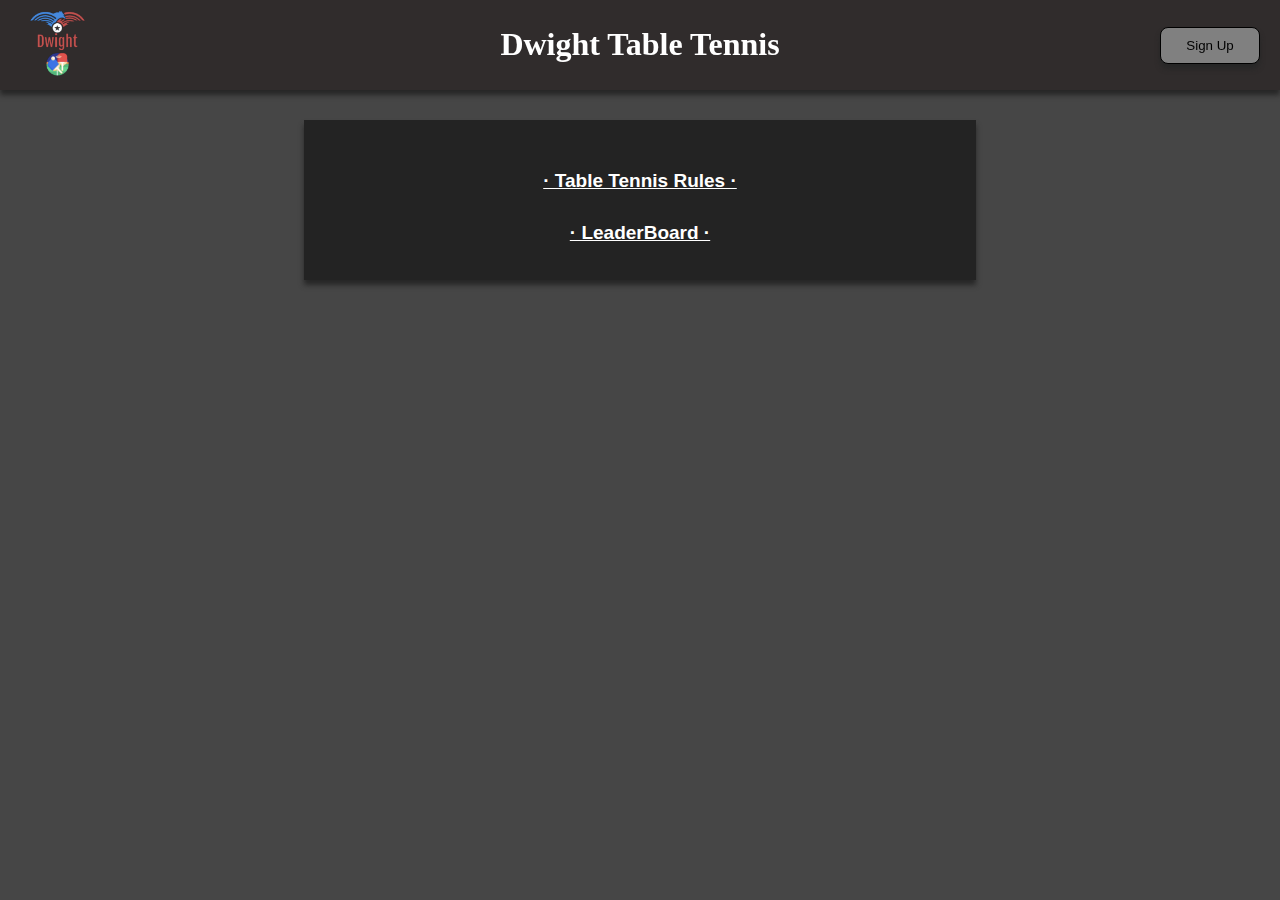
<file: index.html>
<!DOCTYPE html>
<html lang="en">
  <head>
    <meta charset="UTF-8" />
    <meta http-equiv="X-UA-Compatible" content="IE=edge" />
    <meta name="viewport" content="width=device-width, initial-scale=1.0" />
    <title>Dwight Table Tennis</title>
    <link rel="stylesheet" href="CSS/HomePage.css" />
  </head>
  <body>
    <div class="heading">
      <div>
        <a href="index.html"><img class="logo-img" src="Images/logo.png" /></a>
      </div>
      <div>
        <h1 class="DSS-TableTeniss-Heading">Dwight Table Tennis</h1>
      </div>
      <div>
        <a href="signUp.html"><button class="signup-button">Sign Up</button></a>
      </div>
    </div>

    <div class="rules-box">
      <h2 class="rules-text">
        <a class="table-teniss-link" href="TableTennisRules.html"
          >&middot; Table Tennis Rules &middot;</a
        >
      </h2>
      <h2 class="rules-text">
        <a class="table-teniss-link" href="LeaderBoard.html"
          >&middot; LeaderBoard &middot;</a
        >
      </h2>
    </div>
  </body>
</html>
</file>
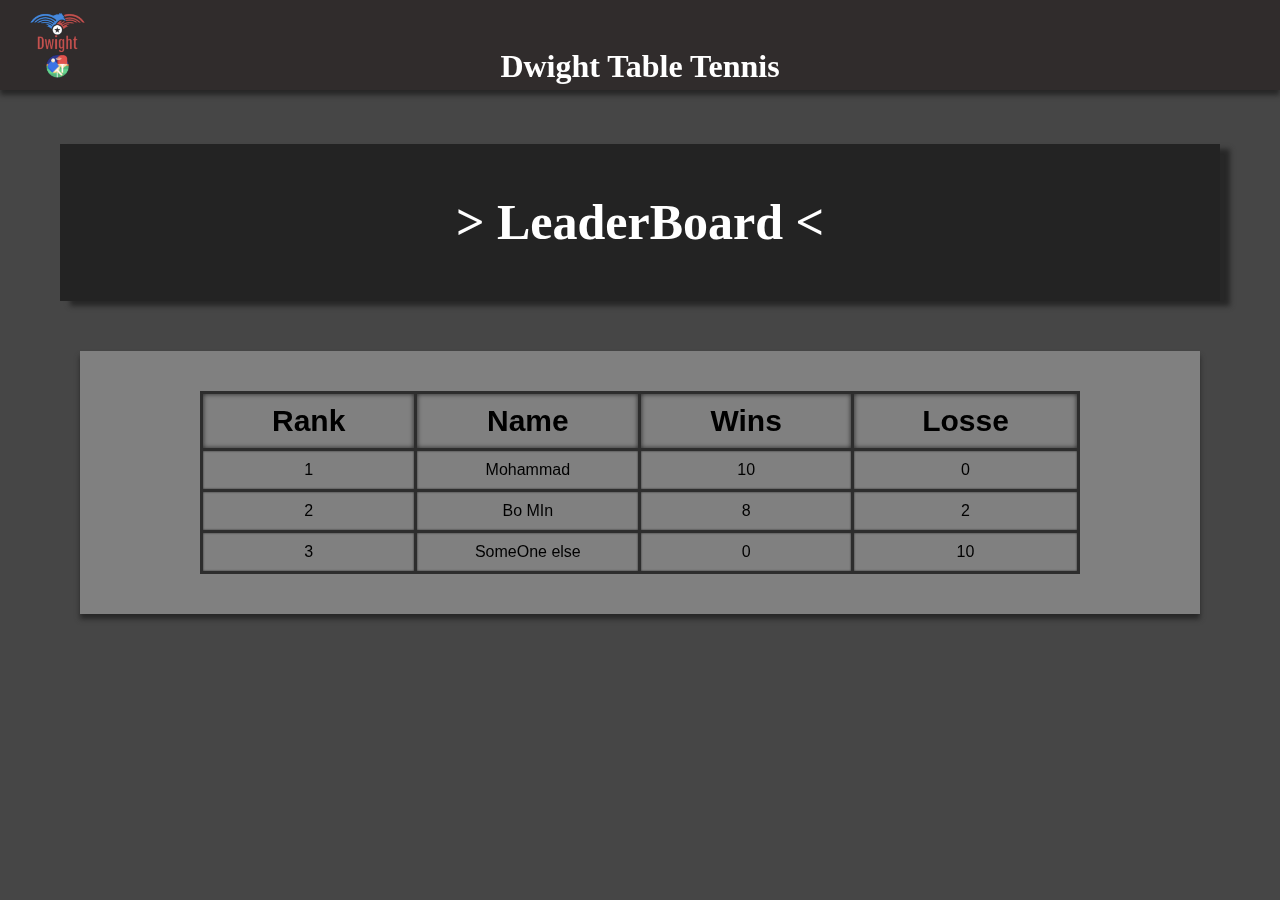
<file: LeaderBoard.html>
<!DOCTYPE html>
<html lang="en">
  <head>
    <meta charset="UTF-8" />
    <meta http-equiv="X-UA-Compatible" content="IE=edge" />
    <meta name="viewport" content="width=device-width, initial-scale=1.0" />
    <title>Dwight Table Tennis</title>
    <link rel="stylesheet" href="CSS/LeaderBoard.css" />
  </head>
  <body>
    <div class="heading">
      <div>
        <a href="index.html"
          ><img class="logo-img" src="Images/logo.png"
        /></a>
      </div>
      <h1 class="DSS-TableTeniss-Heading">Dwight Table Tennis</h1>
      <div class="leaderboard-head">
        <h2 class="leaderboard-head-text"> &#62; LeaderBoard &#60;</h2>
      </div>

      <div class = "table-box">
        <main>
            <table>
              <thead>
                <tr>
                  <th class="table-row">Rank</th>
                  <th class="table-row">Name</th>
                  <th class="table-row">Wins</th>
                  <th class="table-row">Losse</th>
                </tr>
              </thead>
      
              <tbody id="leaderboard">
            
              </tbody>
            </table>
          </main>
      </div>
      <script src="JS/leaderboard.js">
      </script>
  </body>
</html>
</file>
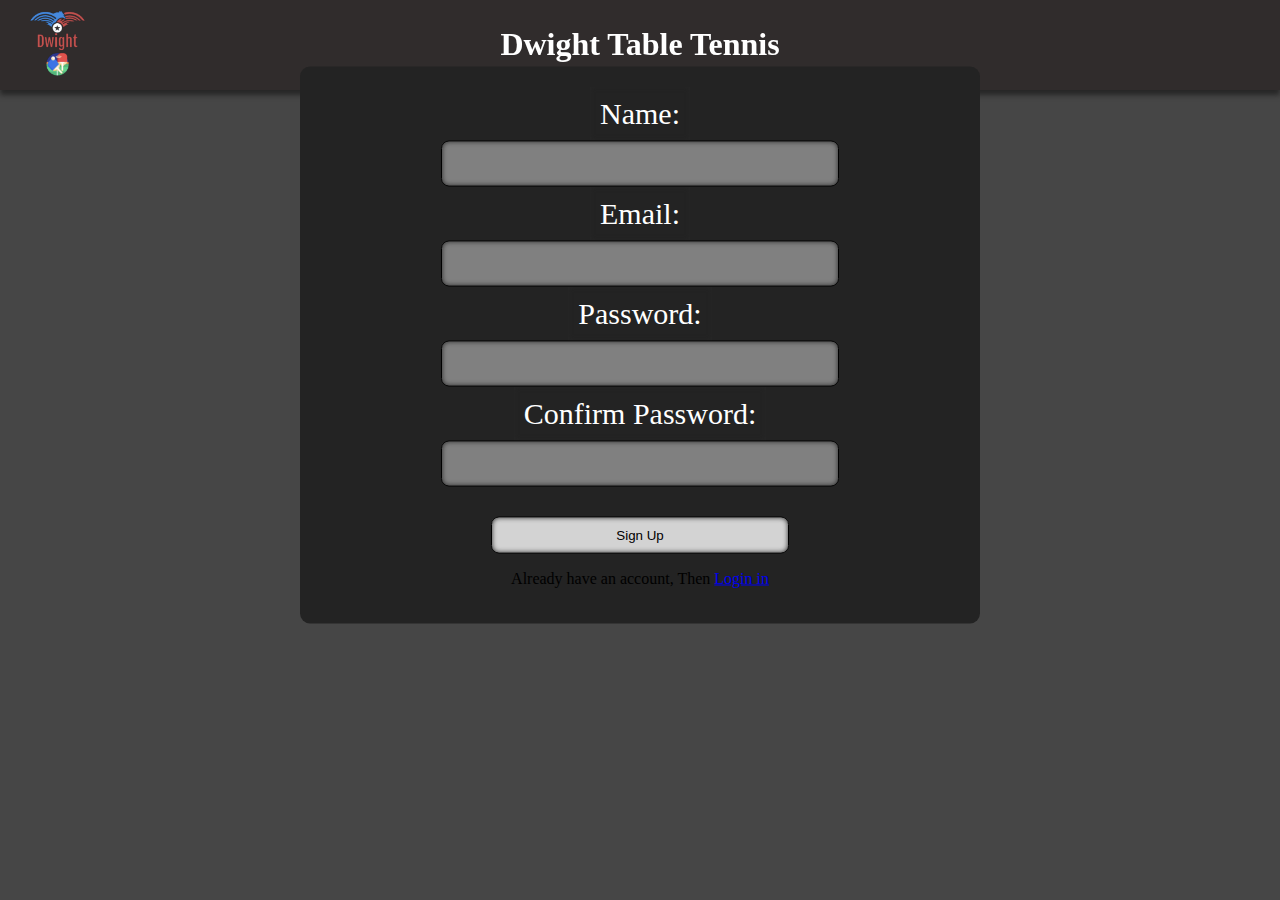
<file: signUp.html>
<!DOCTYPE html>
<html lang="en">
  <head>
    <meta charset="UTF-8" />
    <meta http-equiv="X-UA-Compatible" content="IE=edge" />
    <meta name="viewport" content="width=device-width, initial-scale=1.0" />
    <title>DSS - Sign Up</title>
    <link rel="stylesheet" href="CSS/SignUp.css" />

  </head>
  <body>
    <div class="heading">
        <div>
          <a href="index.html"
            ><img class="logo-img" src="Images/logo.png"
          /></a>
        </div>
        <div>
          <h1 class="DSS-TableTeniss-Heading">Dwight Table Tennis</h1>
        </div>
    <div class="signup-box">
        <div>
          <form class="signup-form">
          <label class="signup-text" for="name">Name:</label>
          <input class="signup-input" type="text" id="name" name="name" />
    
          <label class="signup-text" for="email">Email:</label>
          <input class="signup-input" type="email" id="email" name="email" />
    
          <label class="signup-text" for="password">Password:</label>
          <input class="signup-input" type="password" id="password" name="password" />
  
          <label class="signup-text" for="password">Confirm Password:</label>
          <input class="signup-input" type="password" id="password" name="password" />
          <input class="submit-button" type="submit" value="Sign Up" />
        </form>
      </div>
      <div><p class="login-text">Already have an account, Then <a class="login-text-link" href="login.html">Login in</a></p></div>
    </div>
    <script src="JS/signUp.js"></script>
  </body>
</html>
</file>
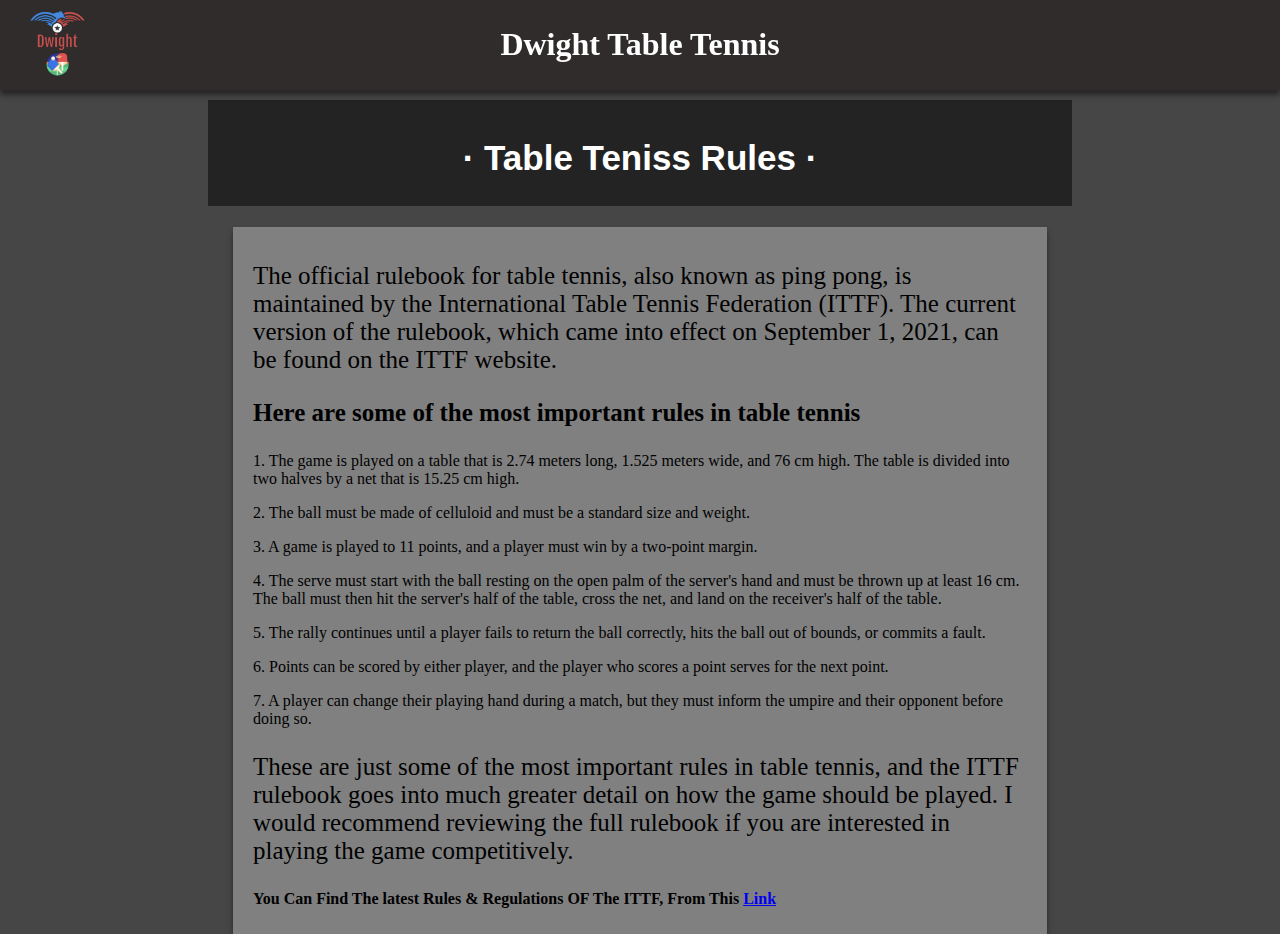
<file: TableTenissRules.html>
<!DOCTYPE html>
<html lang="en">
  <head>
    <meta charset="UTF-8" />
    <meta http-equiv="X-UA-Compatible" content="IE=edge" />
    <meta name="viewport" content="width=device-width, initial-scale=1.0" />
    <title>DTT - Official Table Tennis Rulebook</title>
    <link rel="stylesheet" href="CSS/TableTenissRules.css" />
  </head>
  <body>
    <div class="heading">
      <div>
        <a href="index.html"><img class="logo-img" src="Images/logo.png" /></a>
      </div>
      <h1 class="rules-heading">Dwight Table Tennis</h1>
    </div>
    <div class="rules-sub-heading-box">
      <h2 class="rules-sub-heading-text">
        &middot; Table Teniss Rules &middot;
      </h2>
      <div class="rules-text-box hello">
        <p class="rules-par">
          The official rulebook for table tennis, also known as ping pong, is
          maintained by the International Table Tennis Federation (ITTF). The
          current version of the rulebook, which came into effect on September
          1, 2021, can be found on the ITTF website.
        </p>
        <p class="rules-par">
          <strong>
            Here are some of the most important rules in table tennis</strong
          >
        </p>
        <p class="rules-par1">
          1. The game is played on a table that is 2.74 meters long, 1.525
          meters wide, and 76 cm high. The table is divided into two halves by a
          net that is 15.25 cm high.
        </p>
        <p class="rules-par1">
          2. The ball must be made of celluloid and must be a standard size and
          weight.
        </p>
        <p class="rules-par1">
          3. A game is played to 11 points, and a player must win by a two-point
          margin.
        </p>
        <p class="rules-par1">
          4. The serve must start with the ball resting on the open palm of the
          server's hand and must be thrown up at least 16 cm. The ball must then
          hit the server's half of the table, cross the net, and land on the
          receiver's half of the table.
        </p>
        <p class="rules-par1">
          5. The rally continues until a player fails to return the ball
          correctly, hits the ball out of bounds, or commits a fault.
        </p>
        <p class="rules-par1">
          6. Points can be scored by either player, and the player who scores a
          point serves for the next point.
        </p>
        <p class="rules-par1">
          7. A player can change their playing hand during a match, but they
          must inform the umpire and their opponent before doing so.
        </p>
        <p class="rules-par">
          These are just some of the most important rules in table tennis, and
          the ITTF rulebook goes into much greater detail on how the game should
          be played. I would recommend reviewing the full rulebook if you are
          interested in playing the game competitively.
        </p>

        <p>
          <strong>
            You Can Find The latest Rules & Regulations OF The ITTF, From This
            <a href="https://www.ittf.com/handbook/" target="_blank"
              >Link</a
            ></strong
          >
        </p>
      </div>
    </div>
  </body>
</html>
</file>
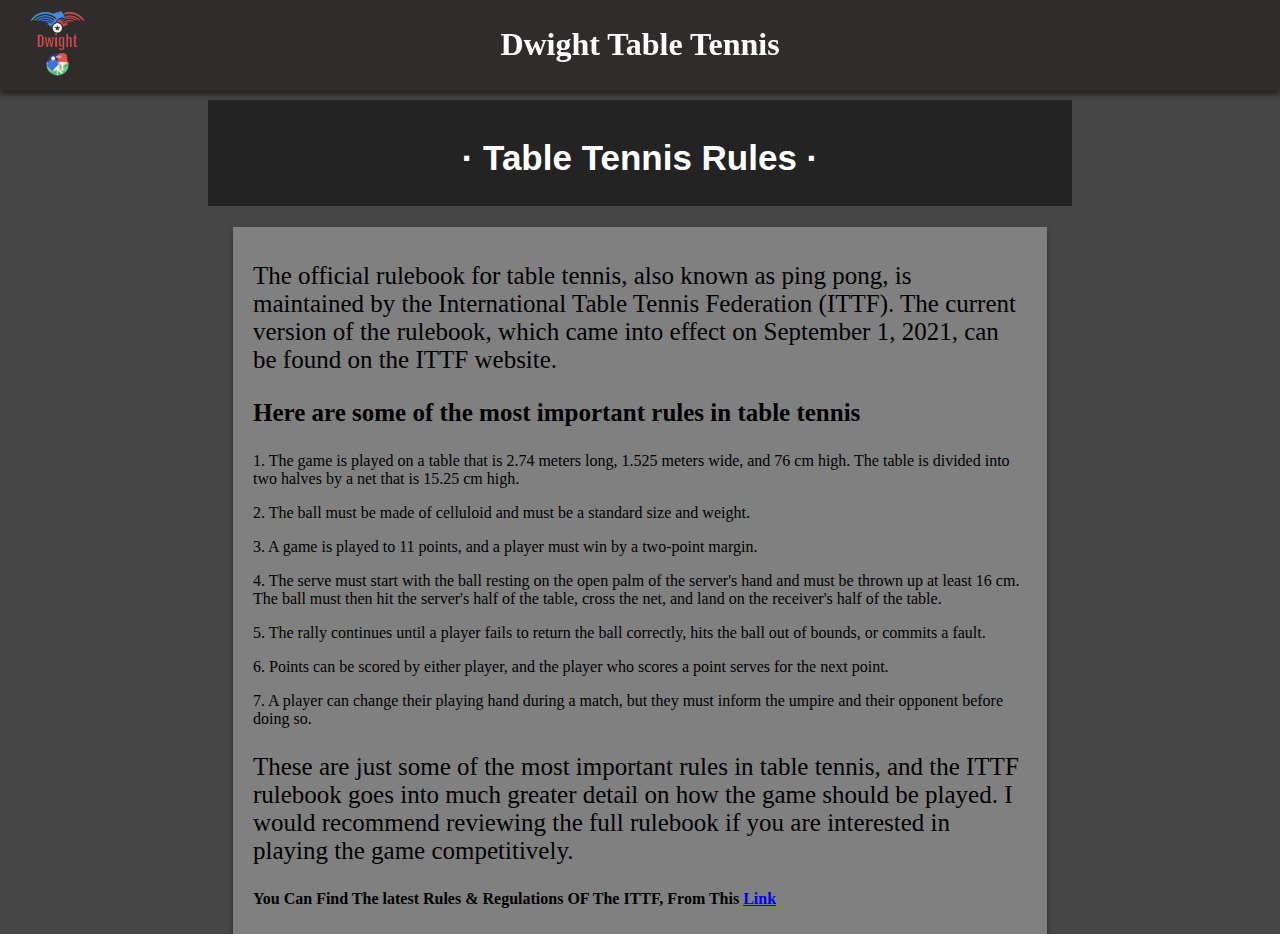
<file: TableTennisRules.html>
<!DOCTYPE html>
<html lang="en">
  <head>
    <meta charset="UTF-8" />
    <meta http-equiv="X-UA-Compatible" content="IE=edge" />
    <meta name="viewport" content="width=device-width, initial-scale=1.0" />
    <title>DTT - Official Table Tennis Rulebook</title>
    <link rel="stylesheet" href="CSS/TableTenissRules.css" />
  </head>
  <body>
    <div class="heading">
      <div>
        <a href="index.html"><img class="logo-img" src="Images/logo.png" /></a>
      </div>
      <h1 class="rules-heading">Dwight Table Tennis</h1>
    </div>
    <div class="rules-sub-heading-box">
      <h2 class="rules-sub-heading-text">
        &middot; Table Tennis Rules &middot;
      </h2>
      <div class="rules-text-box hello">
        <p class="rules-par">
          The official rulebook for table tennis, also known as ping pong, is
          maintained by the International Table Tennis Federation (ITTF). The
          current version of the rulebook, which came into effect on September
          1, 2021, can be found on the ITTF website.
        </p>
        <p class="rules-par">
          <strong>
            Here are some of the most important rules in table tennis</strong
          >
        </p>
        <p class="rules-par1">
          1. The game is played on a table that is 2.74 meters long, 1.525
          meters wide, and 76 cm high. The table is divided into two halves by a
          net that is 15.25 cm high.
        </p>
        <p class="rules-par1">
          2. The ball must be made of celluloid and must be a standard size and
          weight.
        </p>
        <p class="rules-par1">
          3. A game is played to 11 points, and a player must win by a two-point
          margin.
        </p>
        <p class="rules-par1">
          4. The serve must start with the ball resting on the open palm of the
          server's hand and must be thrown up at least 16 cm. The ball must then
          hit the server's half of the table, cross the net, and land on the
          receiver's half of the table.
        </p>
        <p class="rules-par1">
          5. The rally continues until a player fails to return the ball
          correctly, hits the ball out of bounds, or commits a fault.
        </p>
        <p class="rules-par1">
          6. Points can be scored by either player, and the player who scores a
          point serves for the next point.
        </p>
        <p class="rules-par1">
          7. A player can change their playing hand during a match, but they
          must inform the umpire and their opponent before doing so.
        </p>
        <p class="rules-par">
          These are just some of the most important rules in table tennis, and
          the ITTF rulebook goes into much greater detail on how the game should
          be played. I would recommend reviewing the full rulebook if you are
          interested in playing the game competitively.
        </p>

        <p>
          <strong>
            You Can Find The latest Rules & Regulations OF The ITTF, From This
            <a href="https://www.ittf.com/handbook/" target="_blank"
              >Link</a
            ></strong
          >
        </p>
      </div>
    </div>
  </body>
</html>
</file>
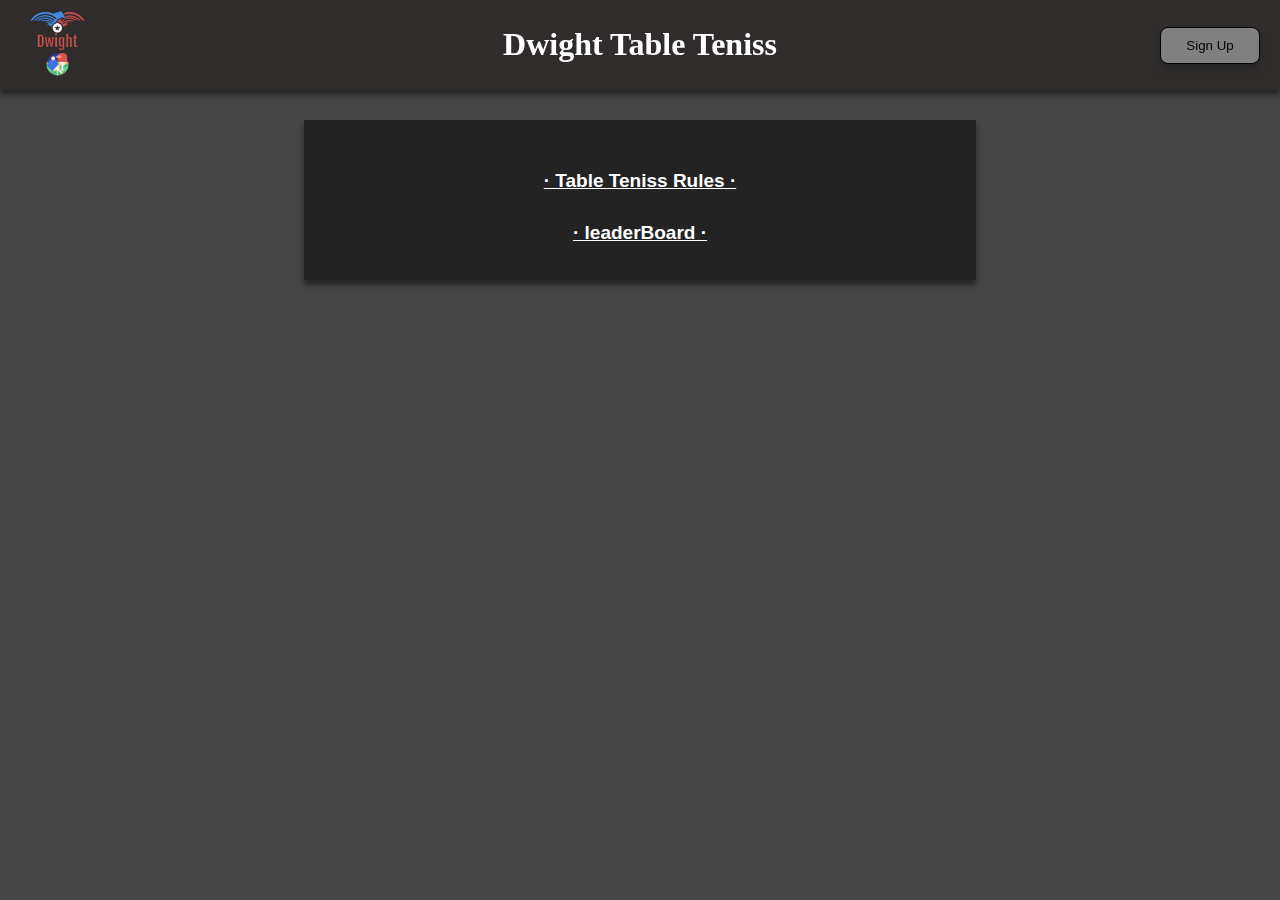
<file: HTML/Homepage.html>
<!DOCTYPE html>
<html lang="en">
  <head>
    <meta charset="UTF-8" />
    <meta http-equiv="X-UA-Compatible" content="IE=edge" />
    <meta name="viewport" content="width=device-width, initial-scale=1.0" />
    <title>Dwight Table Tennis</title>
    <link rel="stylesheet" href="/CSS/HomePage.css" />
  </head>
  <body>
    <div class="heading">
      <div>
        <a href="Homepage.html"
          ><img class="logo-img" src="/Images/logo.png"
        /></a>
      </div>
      <div>
        <h1 class="DSS-TableTeniss-Heading">Dwight Table Teniss</h1>
      </div>
      <div>
        <a href="signUp.html"><button class="signup-button">Sign Up</button></a>
      </div>
    </div>

    <div class="rules-box">
      <h2 class="rules-text">
        <a class="table-teniss-link" href="TableTenissRules.html"
          >&middot; Table Teniss Rules &middot;</a
        >
      </h2>
      <h2 class="rules-text">
        <a class="table-teniss-link" href="LeaderBoard.html"
          >&middot; leaderBoard &middot;</a
        >
      </h2>
    </div>
  </body>
</html>
</file>
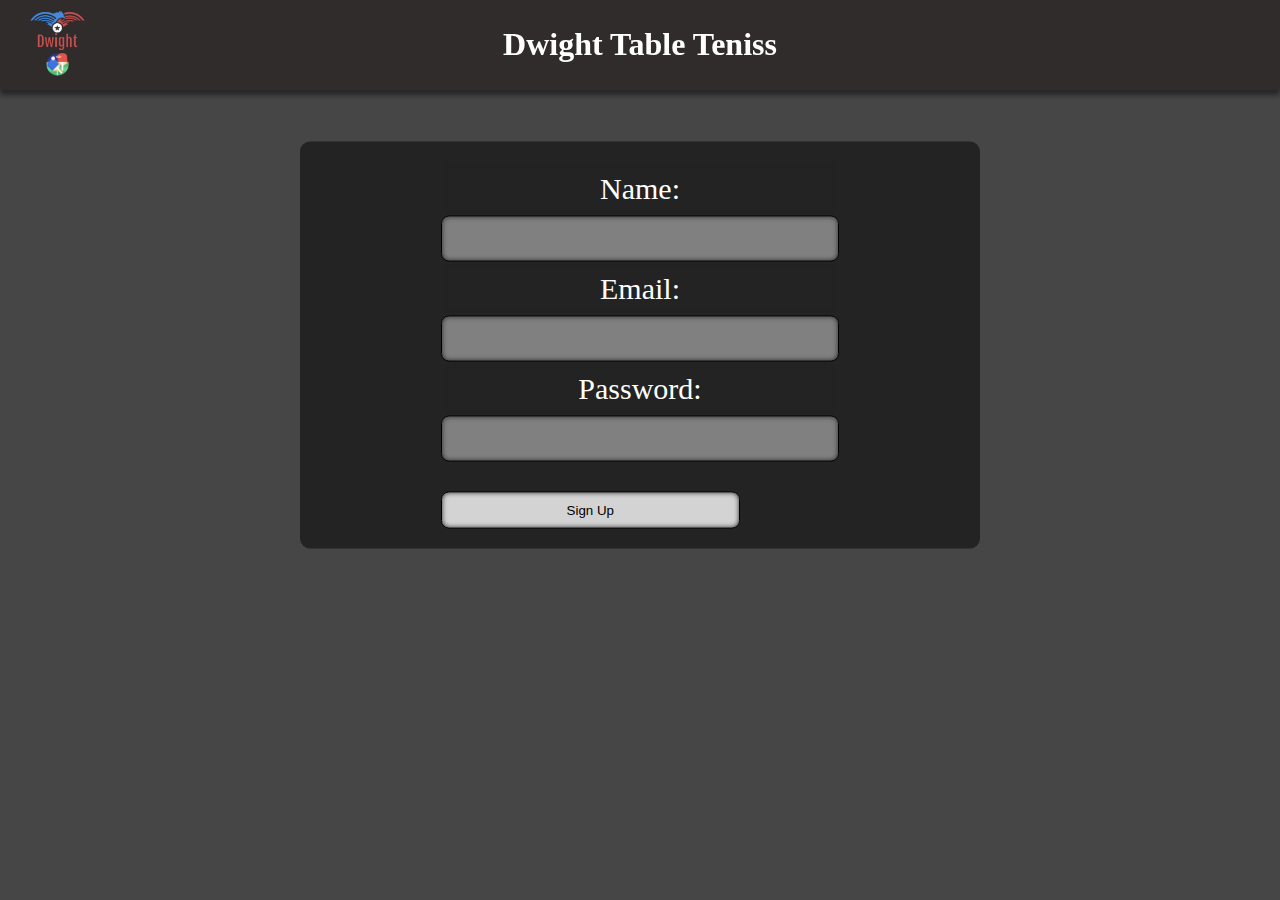
<file: HTML/signUp.html>
<!DOCTYPE html>
<html lang="en">
  <head>
    <meta charset="UTF-8" />
    <meta http-equiv="X-UA-Compatible" content="IE=edge" />
    <meta name="viewport" content="width=device-width, initial-scale=1.0" />
    <title>DSS - Sign Up</title>
    <link rel="stylesheet" href="/CSS/SignUp.css" />

  </head>
  <body>
    <div class="heading">
        <div>
          <a href="Homepage.html"
            ><img class="logo-img" src="/Images/logo.png"
          /></a>
        </div>
        <div>
          <h1 class="DSS-TableTeniss-Heading">Dwight Table Teniss</h1>
        </div>
    <div class="signup-box">
         <form>
        <label class="signup-text" for="name">Name:</label>
        <input class="signup-input" type="text" id="name" name="name" />
  
        <label class="signup-text" for="email">Email:</label>
        <input class="signup-input" type="email" id="email" name="email" />
  
        <label class="signup-text" for="password">Password:</label>
        <input class="signup-input" type="password" id="password" name="password" />
  
        <input class="submit-button" type="submit" value="Sign Up" />
      </form>
    </div>
    <script src="/JS/signUp.js"></script>
  </body>
</html>
</file>
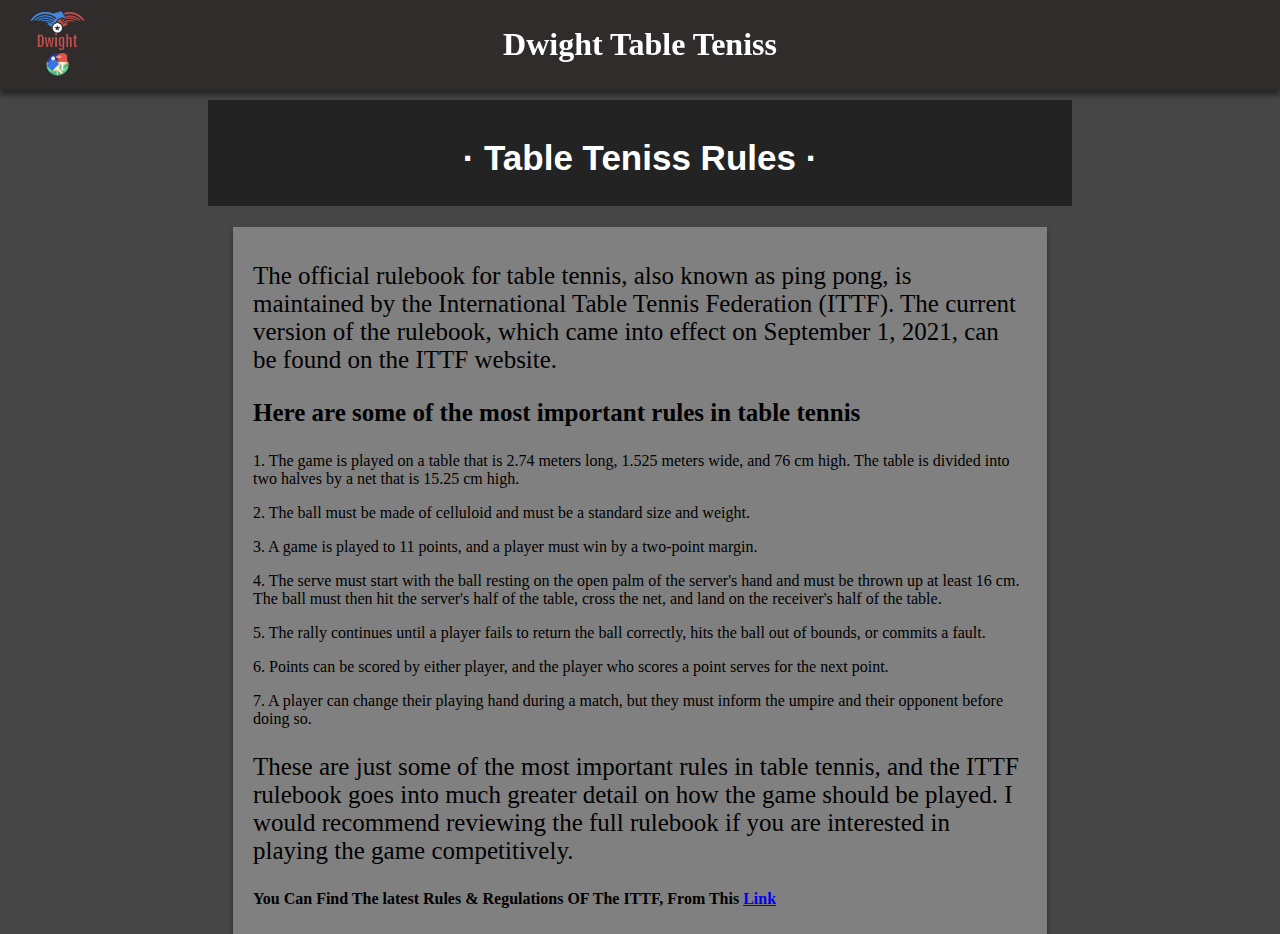
<file: HTML/TableTenissRules.html>
<!DOCTYPE html>
<html lang="en">
  <head>
    <meta charset="UTF-8" />
    <meta http-equiv="X-UA-Compatible" content="IE=edge" />
    <meta name="viewport" content="width=device-width, initial-scale=1.0" />
    <title>DTT - Official Table Tennis Rulebook</title>
    <link rel="stylesheet" href="/CSS/TableTenissRules.css" />
  </head>
  <body>
    <div class="heading">
      <div>
        <a href="Homepage.html"
          ><img class="logo-img" src="/Images/logo.png"
        /></a>
      </div>
      <h1 class="rules-heading">Dwight Table Teniss</h1>
    </div>
    <div class="rules-sub-heading-box">
      <h2 class="rules-sub-heading-text">
        &middot; Table Teniss Rules &middot;
      </h2>
      <div class="rules-text-box hello">
        <p class="rules-par">
          The official rulebook for table tennis, also known as ping pong, is
          maintained by the International Table Tennis Federation (ITTF). The
          current version of the rulebook, which came into effect on September
          1, 2021, can be found on the ITTF website.
        </p>
        <p class="rules-par">
          <strong>
            Here are some of the most important rules in table tennis</strong
          >
        </p>
        <p class="rules-par1">
          1. The game is played on a table that is 2.74 meters long, 1.525
          meters wide, and 76 cm high. The table is divided into two halves by a
          net that is 15.25 cm high.
        </p>
        <p class="rules-par1">
          2. The ball must be made of celluloid and must be a standard size and
          weight.
        </p>
        <p class="rules-par1">
          3. A game is played to 11 points, and a player must win by a two-point
          margin.
        </p>
        <p class="rules-par1">
          4. The serve must start with the ball resting on the open palm of the
          server's hand and must be thrown up at least 16 cm. The ball must then
          hit the server's half of the table, cross the net, and land on the
          receiver's half of the table.
        </p>
        <p class="rules-par1">
          5. The rally continues until a player fails to return the ball
          correctly, hits the ball out of bounds, or commits a fault.
        </p>
        <p class="rules-par1">
          6. Points can be scored by either player, and the player who scores a
          point serves for the next point.
        </p>
        <p class="rules-par1">
          7. A player can change their playing hand during a match, but they
          must inform the umpire and their opponent before doing so.
        </p>
        <p class="rules-par">
          These are just some of the most important rules in table tennis, and
          the ITTF rulebook goes into much greater detail on how the game should
          be played. I would recommend reviewing the full rulebook if you are
          interested in playing the game competitively.
        </p>

        <p>
          <strong>
            You Can Find The latest Rules & Regulations OF The ITTF, From This
            <a href="https://www.ittf.com/handbook/" target="_blank"
              >Link</a
            ></strong
          >
        </p>
      </div>
    </div>
  </body>
</html>
</file>
<file: CSS/HomePage.css>
html {
  background-color: rgb(70, 70, 70);
}

.heading {
  background-color: rgb(48, 44, 44);
  position: fixed;
  height: 90px;
  top: 0;
  left: 0;
  right: 0;
  bottom: 30px;
  box-shadow: 0px 5px 5px rgb(39, 39, 39);
  display: flex;
  justify-content: space-between;
  align-items: center;
}

.DSS-TableTeniss-Heading {
  color: white;
  font-family: "Times New Roman", serif;
  font-weight: bold;
  text-align: center;
  width: auto;
  position: absolute;
  top: 25%;
  left: 50%;
  transform: translate(-50%, -50%);
  display: inline-block;
}

.logo-img {
  width: 55px;
  margin: 12px 30px;
  transition: 0.3s;
}

.logo-img:hover {
  opacity: 0.5;
}

.signup-button {
  background-color: gray;
  padding: 10px;
  border-radius: 8px;
  border: 1px solid black;
  cursor: pointer;
  transition: 0.3s;
  display: inline-block;
  margin-right: 20px;
  width: 100px;
  box-shadow: 0px 5px 5px rgb(39, 39, 39);
}

.signup-button:hover {
  opacity: 0.5;
  background-color: rgb(227, 210, 210);
}

.signup-button:active {
  background-color: white;
}

.rules-box {
  background-color: rgb(35, 35, 35);
  width: 50%;
  margin: 120px auto 30px;
  padding: 20px;
  box-shadow: 0px 5px 5px rgb(39, 39, 39);
  text-align: center;
}

.rules-text {
  color: white;
  font-family: arial;
  font-size: 19px;
  margin-top: 30px;
}

.table-teniss-link {
  color: white;
  transition: 0.3s;
}

.table-teniss-link:hover {
  opacity: 0.5;
}
</file>
<file: CSS/LeaderBoard.css>
html {
  background-color: rgb(70, 70, 70);
}

table {
  width: 80%;
  margin: 30px auto;
  font-family: Arial, sans-serif;
  border-collapse: collapse;
}

.heading {
  background-color: rgb(48, 44, 44);
  position: fixed;
  height: 90px;
  top: 0;
  left: 0;
  right: 0;
  box-shadow: 0px 5px 5px rgb(39, 39, 39);
}

.DSS-TableTeniss-Heading {
  color: white;
  font-family: "Times New Roman", serif;
  font-weight: bold;
  text-align: center;
  position: absolute;
  top: 50%;
  left: 50%;
  transform: translate(-50%, -50%);
}

.logo-img {
  width: 55px;
  margin: 12px 30px;
  transition: 0.3s;
}

.logo-img:hover {
  opacity: 0.5;
}

.leaderboard-head {
  background-color: rgb(35, 35, 35);
  padding: 8px 25px;
  margin: 50px 60px;
  box-shadow: 10px 5px 5px rgb(39, 39, 39);
  text-align: center;
}

.leaderboard-head-text {
  color: white;
  font-size: 50px;
}

.table-box {
  background-color: gray;
  margin: 20px 80px 50px 80px;
  padding: 10px;
  box-shadow: 0px 5px 5px rgb(39, 39, 39);
  display: flex;
  align-items: center;
  justify-content: center;
  text-align: center;
}

.table-row {
  text-align: center;
  padding: 10px;
  font-size: 30px;
  border: 3px solid #2d2d2d;
  box-shadow: 0px 0px 5px rgb(39, 39, 39) inset;
  width: 1000px;
}

td {
  border: 3px solid #2d2d2d;
  padding: 10px;
  text-align: center;
  box-shadow: 0px 0px 2px rgb(39, 39, 39) inset;
}
</file>
<file: CSS/SignUp.css>
html {
  background-color: rgb(70, 70, 70);
}

.heading {
  background-color: rgb(48, 44, 44);
  position: fixed;
  height: 90px;
  top: 0;
  left: 0;
  right: 0;
  bottom: 30px;
  box-shadow: 0px 5px 5px rgb(39, 39, 39);
  display: flex;
  justify-content: space-between;
  align-items: center;
}

.DSS-TableTeniss-Heading {
  color: white;
  font-family: "Times New Roman", serif;
  font-weight: bold;
  text-align: center;
  width: auto;
  position: absolute;
  top: 25%;
  left: 50%;
  transform: translate(-50%, -50%);
  display: inline-block;
}

.logo-img {
  width: 55px;
  margin: 12px 30px;
  transition: 0.3s;
}

.logo-img:hover {
  opacity: 0.5;
}

.signup-box {
  background-color: rgb(35, 35, 35);
  border-radius: 10px;
  width: 50%;
  margin-top: 300px;
  padding: 20px;
  text-align: center;
  display: flex;
  flex-direction: column;
  align-items: center;
  position: absolute;
  top: 50%;
  left: 50%;
  transform: translate(-50%, -50%);
}

.signup-text {
  color: white;
  text-align: center;
  display: block;
  padding: 10px;
  display: flex;
  flex-direction: column;
  align-items: center;
  font-size: 30px;
  box-shadow: 0px 0px 5px rgb(39, 39, 39) inset;
}

.submit-button {
  background-color: lightgray;
  padding: 10px;
  border-radius: 8px;
  border-width: 1px;
  border-style: solid;
  border-color: black;
  cursor: pointer;
  transition: 0.3s;
  display: block;
  width: 75%;
  text-align: center;
  margin-top: 30px;
  box-shadow: 0px 0px 5px rgb(39, 39, 39) inset;
}

.submit-button:hover {
  opacity: 0.5;
  background-color: lightgray;
}

.submit-button:active {
  background-color: white;
}

.signup-input {
  background-color: gray;
  border-radius: 10px;
  font-size: 30px;
  padding: 5px;
  border-radius: 8px;
  border-width: 1px;
  border-style: solid;
  border-color: black;
  box-shadow: 0px 0px 5px rgb(39, 39, 39) inset;
}

.signup-form {
  align-items: center;
  display: flex;
  flex-direction: column;
}
</file>
<file: CSS/TableTenissRules.css>
html {
  background-color: rgb(70, 70, 70);
}

.heading {
  background-color: rgb(48, 44, 44);
  position: fixed;
  height: 90px;
  top: 0;
  left: 0;
  right: 0;
  bottom: 30px;
  box-shadow: 0px 5px 5px rgb(39, 39, 39);
  display: flex;
  justify-content: space-between;
  align-items: center;
}

.rules-heading {
  color: white;
  font-family: "Times New Roman", serif;
  font-weight: bold;
  text-align: center;
  width: auto;
  position: absolute;
  top: 25%;
  left: 50%;
  transform: translate(-50%, -50%);
  display: inline-block;
}

.logo-img {
  width: 55px;
  margin: 12px 30px;
  transition: 0.3s;
}

.logo-img:hover {
  opacity: 0.5;
}

.rules-sub-heading-box {
  background-color: rgb(35, 35, 35);
  height: 90px;
  padding-left: 25px;
  padding-right: 25px;
  padding-top: 8px;
  padding-bottom: 8px;
  margin-top: 100px;
  margin-left: 200px;
  margin-right: 200px;
}

.rules-sub-heading-text {
  color: white;
  font-family: arial;
  font-weight: bold;
  font-size: 35px;
  margin-top: 30px;
  text-align: center;
  padding-bottom: 20px;
}

.rules-text-box {
  padding: 10px;
  padding-left: 20px;
  padding-right: 20px;
  background-color: gray;
  box-shadow: 0px 5px 5px rgb(39, 39, 39);
}

.rules-par {
  color: black;
  text-align: left;
  font-size: 25px;
}
</file>
